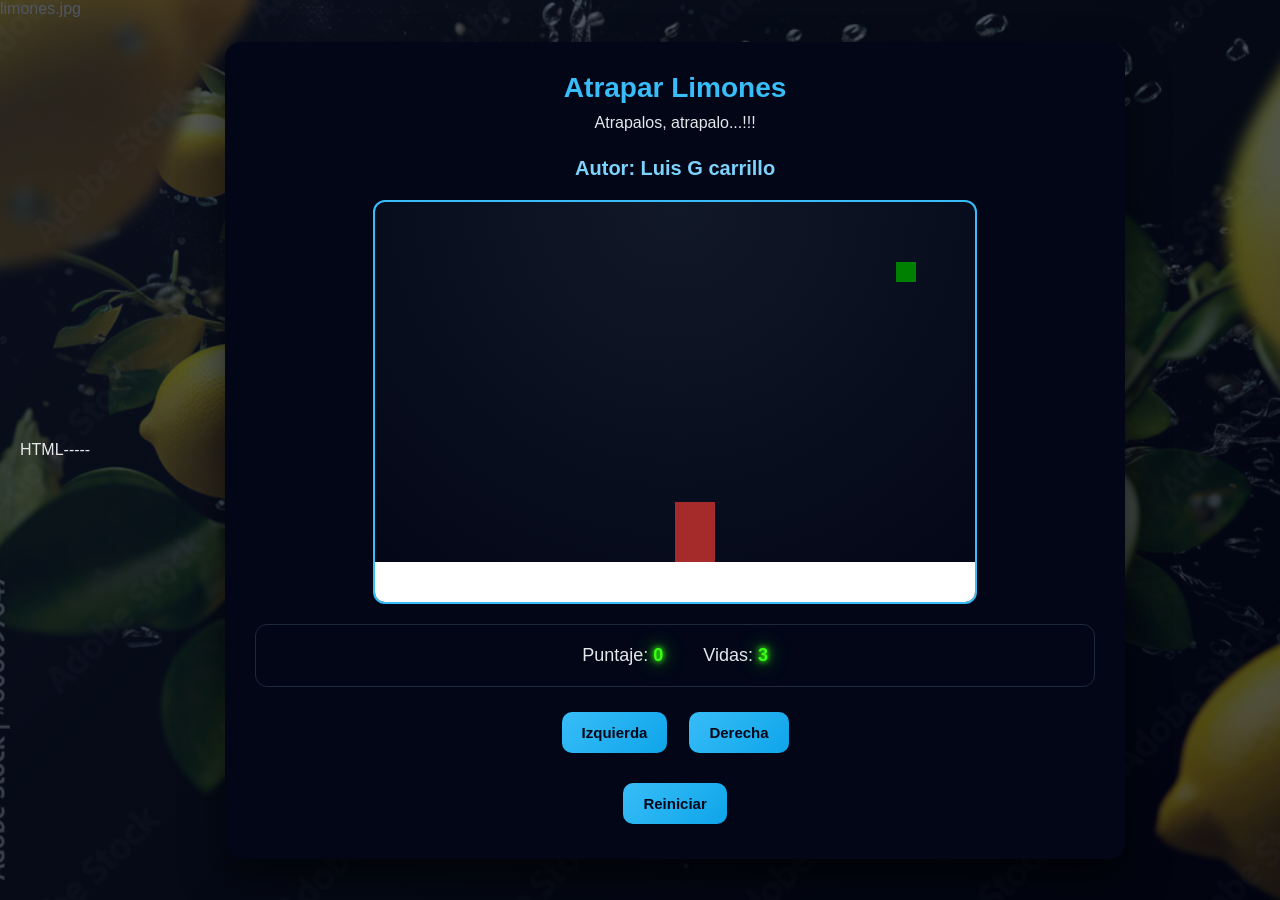
<file: index.html>
HTML-----

<!DOCTYPE html>
<html>
<head>
  <title>Caza Estrellas</title>
  <link rel="stylesheet" href="limones.css"/>
</head>
<body onload="iniciar()">
  <div class="contenedor">
    <h1>Atrapar Limones</h1>
    <p>Atrapalos, atrapalo...!!!</p>
    <h2>Autor: Luis G carrillo</h2>
    <canvas id="areaJuego" width="600" height="400"></canvas>
    <div class="panel">
      <p>Puntaje: <span id="txtPuntaje">0</span></p>
      <p>Vidas: <span id="txtVidas">3</span></p>
    </div>
    <div class="botones">
      <button onclick="moverIzquierda()">Izquierda</button>
      <button onclick="moverDerecha()">Derecha</button>
    </div>
    <div class="botones">
      <button onclick="reiniciar()">Reiniciar</button>
    </div>
  </div>
  <script src="limones.js"></script>
  <script src="utils.js"></script>
</body>
</html>
</file>
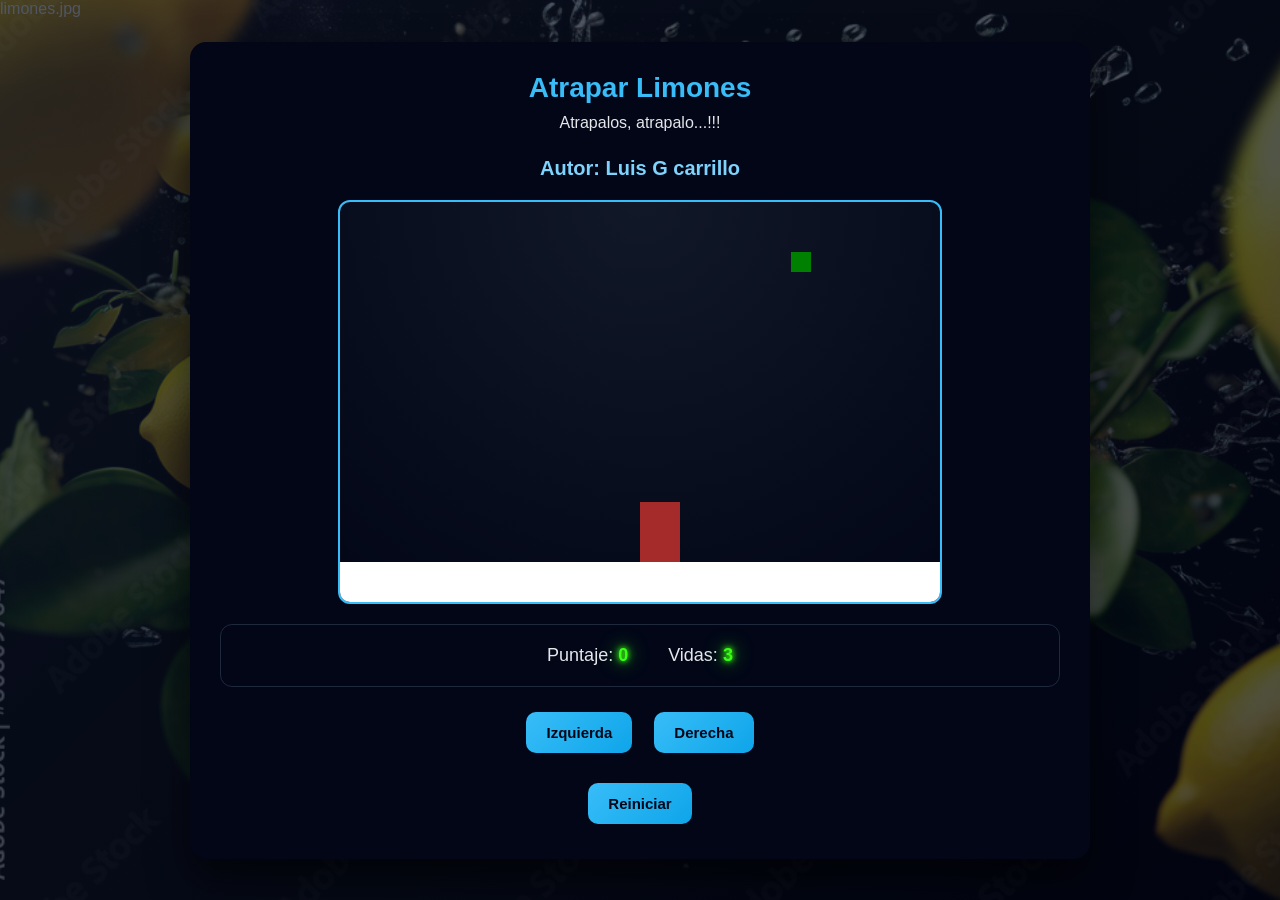
<file: limones.html>
<!DOCTYPE html>
<html>
<head>
  <title>Caza Estrellas</title>
  <link rel="stylesheet" href="limones.css"/>
</head>
<body onload="iniciar()">
  <div class="contenedor">
    <h1>Atrapar Limones</h1>
    <p>Atrapalos, atrapalo...!!!</p>
    <h2>Autor: Luis G carrillo</h2>
    <canvas id="areaJuego" width="600" height="400"></canvas>
    <div class="panel">
      <p>Puntaje: <span id="txtPuntaje">0</span></p>
      <p>Vidas: <span id="txtVidas">3</span></p>
    </div>
    <div class="botones">
      <button onclick="moverIzquierda()">Izquierda</button>
      <button onclick="moverDerecha()">Derecha</button>
    </div>
    <div class="botones">
        <button onclick="reiniciar()">Reiniciar</button>
    </div>
  </div>
  <script src="limones.js"></script>
  <script src="utils.js"></script>
</body>
</html>
</file>
<file: limones.css>
body {
  font-family: 'Segoe UI', Tahoma, Arial, sans-serif;
  background: linear-gradient(135deg, #0f172a, #020617);
  color: #e5e7eb;
  min-height: 100vh;
  display: flex;
  justify-content: center;
  align-items: center;
  padding: 20px;
  position: relative;
  overflow: hidden;
}

body::before {
  content: "limones.jpg";
  position: fixed;
  top: 0;
  left: 0;
  width: 100%;
  height: 100%;
  background: url("limones.jpg") no-repeat center center / cover;
  opacity: 0.3; /* 30% de transparencia */
  z-index: -1;
}

.contenedor {
  max-width: 800px;
  margin: 0 auto;
}
canvas {
  background-color: #111827;
  border: 3px solid #38bdf8;
  display: block;
  margin: 20px auto;
}
.panel {
  margin: 20px 0;
}
.botones button {
  margin: 5px;
  padding: 10px 16px;
  font-size: 16px;
  cursor: pointer;
}

* {
  box-sizing: border-box;
  margin: 0;
  padding: 0;
}

body {
  font-family: 'Segoe UI', Tahoma, Arial, sans-serif;
  background: linear-gradient(135deg, #0f172a, #020617);
  color: #e5e7eb;
  min-height: 100vh;
  display: flex;
  justify-content: center;
  align-items: center;
  padding: 20px;
}

.contenedor {
  background-color: #020617;
  max-width: 900px;
  width: 100%;
  padding: 30px;
  border-radius: 16px;
  box-shadow: 0 20px 40px rgba(0, 0, 0, 0.6);
  text-align: center;
}

h1 {
  font-size: 28px;
  margin-bottom: 10px;
  color: #38bdf8;
}

h2 {
  font-size: 20px;
  margin: 25px 0 10px;
  color: #7dd3fc;
}

.panel {
  background-color: #020617;
  border: 1px solid #1e293b;
  border-radius: 12px;
  padding: 20px;
  margin: 20px 0;
}

canvas {
  background: radial-gradient(circle at top, #111827, #020617);
  border: 2px solid #38bdf8;
  border-radius: 12px;
  display: block;
  margin: 20px auto;
  max-width: 100%;
}

.botones {
  display: flex;
  justify-content: center;
  flex-wrap: wrap;
  gap: 12px;
  margin-top: 20px;
}

.botones button {
  padding: 12px 20px;
  font-size: 15px;
  font-weight: bold;
  border-radius: 10px;
  border: none;
  cursor: pointer;
  background: linear-gradient(135deg, #38bdf8, #0ea5e9);
  color: #020617;
  transition: transform 0.2s ease, box-shadow 0.2s ease;
}

.botones button:hover {
  transform: translateY(-2px);
  box-shadow: 0 8px 20px rgba(56, 189, 248, 0.4);
}

.botones button:active {
  transform: translateY(0);
  box-shadow: 0 4px 10px rgba(56, 189, 248, 0.3);
}

@media (max-width: 600px) {
  .contenedor {
    padding: 20px;
  }

  h1 {
    font-size: 22px;
  }

  h2 {
    font-size: 18px;
  }
}

.panel {
  display: flex;
  justify-content: center;
  gap: 40px; /* distancia prudente entre puntaje y vidas */
  align-items: center;
}

.panel span {
  color: #39ff14; /* verde neón */
  font-weight: bold;
  text-shadow: 
    0 0 5px #39ff14,
    0 0 10px #39ff14,
    0 0 20px #39ff14;
}

.panel p {
  font-size: 18px;
  margin: 0;
}
</file>
